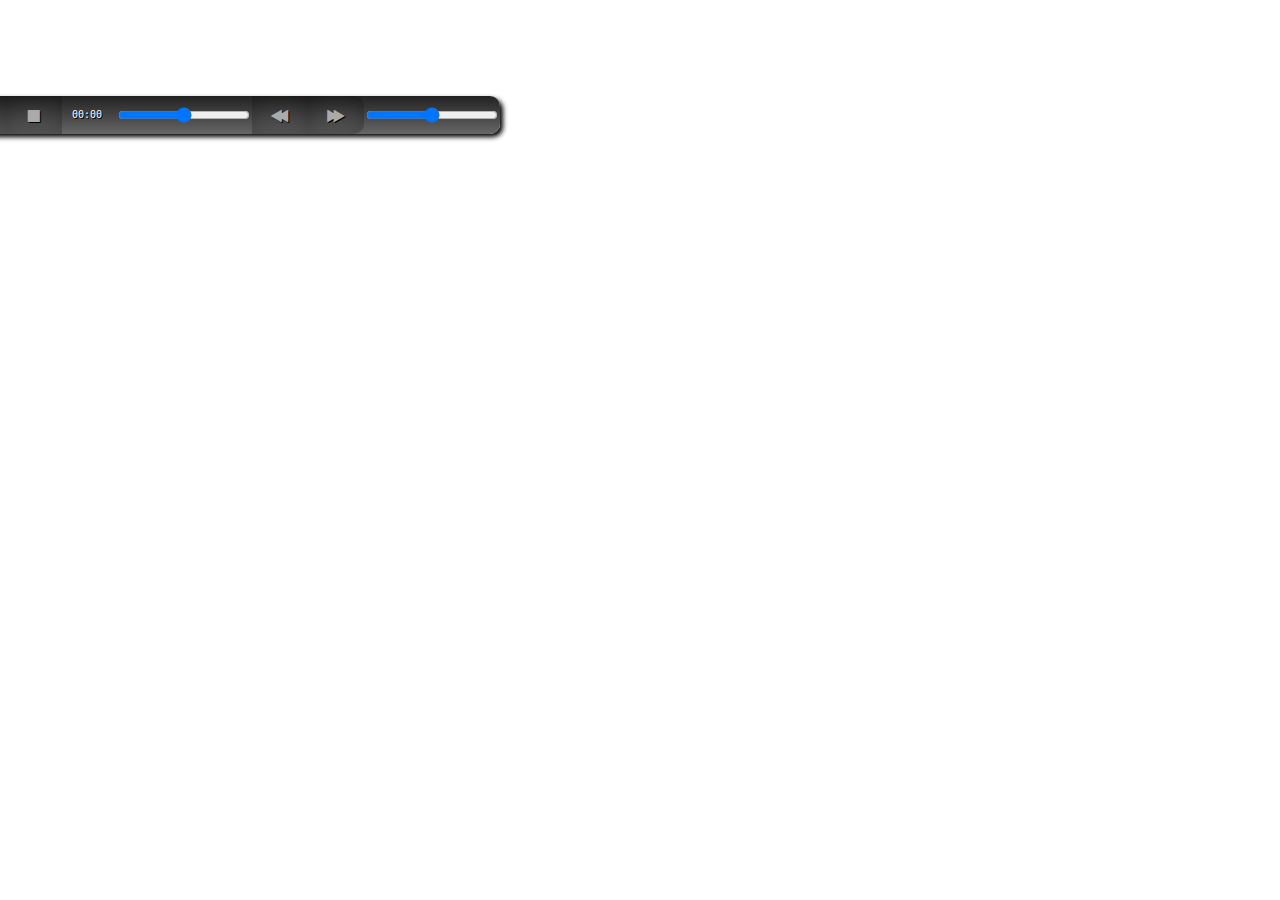
<file: Assignment2/exercise4/index.html>
<!-- This exercise is built off the MDN Video and Audio APIs tutorial written by MDN contributors  -->
<!-- https://developer.mozilla.org/en-US/docs/Learn/JavaScript/Client-side_web_APIs/Video_and_audio_APIs -->
<!-- The base files from the example were modified and filled in via the tutorial and some extra commenting by Patrick McMahon -->
<!-- Orginal Files: https://github.com/mdn/learning-area/blob/main/javascript/apis/video-audio/start/media-player-start.zip -->

<!DOCTYPE HTML>
<html lang="en-gb">
  <head>
  	<meta charset="utf-8">
  	<title>Video player example</title>
  	<link rel="stylesheet" type="text/css" href="style.css">
  </head>
  <body>
    <div class="player">

      <video id="media" controls>
        <source src="https://thelongesthumstore.sgp1.cdn.digitaloceanspaces.com/IM-2250/miac.mp4" type="video/mp4">
      </video>

      <!-- <audio id="media" muted="false" controls>
        <source src="https://thelongesthumstore.sgp1.cdn.digitaloceanspaces.com/IM-2250/CHAABI-MAROC-MIX_CHAABI-MIX.mp3" type="audio/mp3">
      </audio> -->      

      <div class="controls video-controls">
      <!-- <div class="controls audio-controls"> -->

        <button class="play" data-icon="P" aria-label="play pause toggle"></button>
        <button class="stop" data-icon="S" aria-label="stop"></button>
        <div class="timer-span" aria-label="timer" >00:00</div>
        <!-- I add in a new media control that would let the user skip to any time in the music video, see the progress more intuitively
             well as pan back and forth if they want.
             I use a radius and replace the grey progress bar that was already here since while the grey bar looked sleek
             I didn't know how to accept an input to control it, and the range seemed more suited for that purpose.
             I assign the progress bar a default max range, but I make it scaleable in the javacript
             I also make the step 1, for one second -->
        <input class="progress-bar" type="range" min="0" max=240 step="1"></input>
        <button class="rwd" data-icon="B" aria-label="rewind"></button>
        <button class="fwd" data-icon="F" aria-label="fast forward"></button>
        <input class="vol" type="range" min="0" max="1" step=".01"></input>

      </div>
    </div>
    <script src="custom-player.js"></script>
  </body>
</html>

<!-- Due to file size I've instead provided links to the various media that you can include for the different contexts -->
<!-- Just put the links into the src attribute on the media player -->

<!-- Music to relax/study to -->
<!-- https://thelongesthumstore.sgp1.cdn.digitaloceanspaces.com/IM-2250/erokia_ambient-wave-56-msfxp7-78.mp3 -->
<!-- If you use erokia_ambient-wave-56-msfxp7-78.mp3 please include the following on your page -->

<!-- <p class="attribution">
  "<a target="_blank" rel="noopener noreferrer" href="https://freesound.org/people/Erokia/sounds/516902">Ambient Wave 56 - (MSfxP7 - 78)</a>" by 
  <a target="_blank" rel="noopener noreferrer" href="https://freesound.org/people/Erokia">Erokia</a> is licensed under 
  <a target="_blank" rel="noopener noreferrer" href="https://creativecommons.org/licenses/by-nc/4.0/?ref=openverse">CC BY-NC 4.0 
    <img src="https://mirrors.creativecommons.org/presskit/icons/cc.svg" style="height: 1em; margin-right: 0.125em; display: inline;"></img>
    <img src="https://mirrors.creativecommons.org/presskit/icons/by.svg" style="height: 1em; margin-right: 0.125em; display: inline;"></img>
    <img src="https://mirrors.creativecommons.org/presskit/icons/nc.svg" style="height: 1em; margin-right: 0.125em; display: inline;"></img>
  </a>. 
</p>  -->


<!-- Cooking/crafting tutorial video -->
<!-- https://thelongesthumstore.sgp1.cdn.digitaloceanspaces.com/IM-2250/berry-bunch_handheld-windmill-fan.mp4 -->
<!-- If you use berry-bunch_handheld-windmill-fan.mp4 please include the following on your page -->
<!-- <p class="attribution">
  "<a target="_blank" rel="noopener noreferrer" href="https://vimeo.com/719005078">Art Time, Handheld Windmill / Fan</a>" by 
  <a target="_blank" rel="noopener noreferrer" href="https://vimeo.com/berrybunchfamily">theBerry Bunch</a> is licensed under 
  <a target="_blank" rel="noopener noreferrer" href="https://creativecommons.org/licenses/by-nc/4.0/?ref=openverse">CC BY-NC 4.0 
    <img src="https://mirrors.creativecommons.org/presskit/icons/cc.svg" style="height: 1em; margin-right: 0.125em; display: inline;"></img>
    <img src="https://mirrors.creativecommons.org/presskit/icons/by.svg" style="height: 1em; margin-right: 0.125em; display: inline;"></img>
    <img src="https://mirrors.creativecommons.org/presskit/icons/nc.svg" style="height: 1em; margin-right: 0.125em; display: inline;"></img>
  </a>. 
</p>  -->


<!-- Music video -->
<!-- https://thelongesthumstore.sgp1.cdn.digitaloceanspaces.com/IM-2250/miac.mp4 -->
<!-- No attribution needed -->


<!-- DJ mix -->
<!-- https://thelongesthumstore.sgp1.cdn.digitaloceanspaces.com/IM-2250/CHAABI-MAROC-MIX_CHAABI-MIX.mp3 -->
<!-- If you use CHAABI-MAROC-MIX_CHAABI-MIX.mp3 please include the following on your page -->
<!--  <p class="attribution">
  "<a target="_blank" rel="noopener noreferrer" href="https://www.jamendo.com/track/739121">CHAABI MAROC MIX</a>" by 
  <a target="_blank" rel="noopener noreferrer" href="https://www.jamendo.com/artist/367146/CHAABI_MIX">CHAABI MIX</a> is licensed under 
  <a target="_blank" rel="noopener noreferrer" href="https://creativecommons.org/licenses/by-nc-sa/3.0/?ref=openverse">CC BY-NC-SA 3.0 
    <img src="https://mirrors.creativecommons.org/presskit/icons/cc.svg" style="height: 1em; margin-right: 0.125em; display: inline;"></img>
    <img src="https://mirrors.creativecommons.org/presskit/icons/by.svg" style="height: 1em; margin-right: 0.125em; display: inline;"></img>
    <img src="https://mirrors.creativecommons.org/presskit/icons/nc.svg" style="height: 1em; margin-right: 0.125em; display: inline;"></img>
    <img src="https://mirrors.creativecommons.org/presskit/icons/sa.svg" style="height: 1em; margin-right: 0.125em; display: inline;"></img>
  </a>. 
</p>  -->


<!-- Music album -->
<!-- https://thelongesthumstore.sgp1.cdn.digitaloceanspaces.com/IM-2250/p-hase_Hes.mp3 -->
<!-- https://thelongesthumstore.sgp1.cdn.digitaloceanspaces.com/IM-2250/p-hase_Dry-Down-feat-Ben-Snaath.mp3 -->
<!-- https://thelongesthumstore.sgp1.cdn.digitaloceanspaces.com/IM-2250/p-hase_Leapt.mp3 -->
<!-- https://thelongesthumstore.sgp1.cdn.digitaloceanspaces.com/IM-2250/p-hase_Water-Feature.mp3 -->
<!-- No attribution needed -->
</file>
<file: Assignment2/exercise4/style.css>
@font-face {
    font-family: 'HeydingsControlsRegular';
    src: url('fonts/heydings_controls-webfont.eot');
    src: url('fonts/heydings_controls-webfont.eot?#iefix') format('embedded-opentype'),
         url('fonts/heydings_controls-webfont.woff') format('woff'),
         url('fonts/heydings_controls-webfont.ttf') format('truetype');
    font-weight: normal;
    font-style: normal;
}

body{
  margin:0%;
}

/* video {
  border: 1px solid black;
} */

p {
  position: absolute;
  top: 310px;
}

.player {
  position: absolute;
}

#media{
  max-width: 100%;
}

.video-controls {
  visibility: hidden;
  opacity: 0.5;
  width: 550px;
  border-radius: 10px;
  position: absolute;
  bottom: 20px;
  left: 50%;
  margin-left: -200px;
  background-color: black;
  box-shadow: 3px 3px 5px black;
  transition: 1s all;
  display: flex;
}

.audio-controls {
  visibility: hidden;
  opacity: 1;
  width: 400px;
  border-radius: 10px;
  position: absolute;
  background-color: black;
  box-shadow: 3px 3px 5px black;
  transition: 1s all;
  display: flex;
}

button, .controls {
  background: linear-gradient(to bottom,#222,#666);
}

.player:hover .controls, player:focus .controls {
  opacity: 1;
}

button:before {
  font-family: HeydingsControlsRegular;
  font-size: 20px;
  position: relative;
  content: attr(data-icon);
  color: #aaa;
  text-shadow: 1px 1px 0px black;
}

.play:before {
  font-size: 22px;
}


button, .timer {
  height: 38px;
  line-height: 19px;
  box-shadow: inset 0 -5px 25px rgba(0,0,0,0.3);
  border-right: 1px solid #333;
}

button {
  position: relative;
  border: 0;
  flex: 1;
  outline: none;
}

.play {
  border-radius: 10px 0 0 10px;
}

.fwd {
  border-radius: 0 10px 10px 0;
}

.timer-span {
  line-height: 38px;
  font-size: 10px;
  font-family: monospace;
  text-shadow: 1px 1px 0px black;
  color: white;
  flex: 1;
  position: relative;
  padding-left: 10px;
}

.timer-span div {
  position: absolute;
  background-color: rgba(255,255,255,0.2);
  left: 0;
  top: 0;
  width: 0;
  height: 38px;
  z-index: 2;
}

/* Added some values for the progress bar to be able to scale up, down, and have a good position on media bar */
.progress-bar{
  position: relative;
  flex: 3;
}
.vol{
  position: relative;
  flex: 3;
}
button:hover,button:focus {
  box-shadow: inset 1px 1px 2px black;
}

button:active {
  box-shadow: inset 3px 3px 2px black;
}

.active:before {
  color: red;
}
</file>
